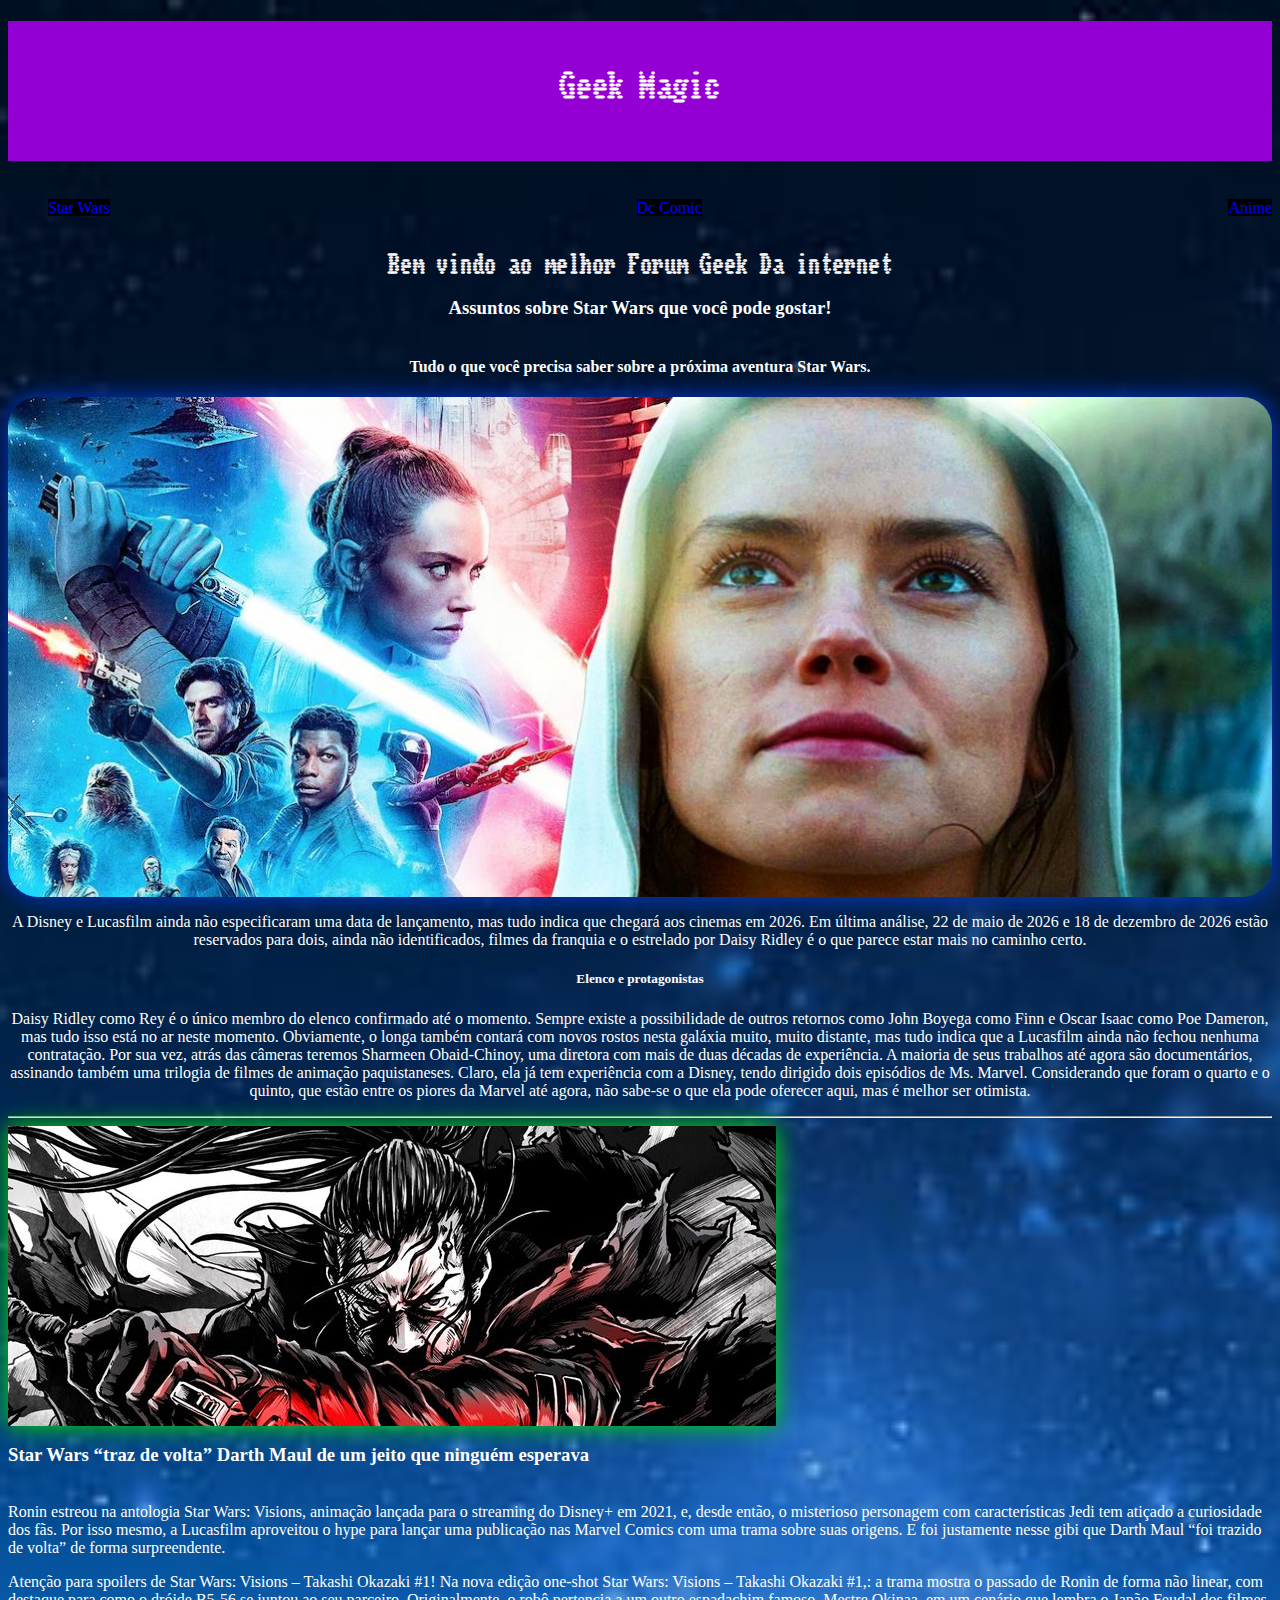
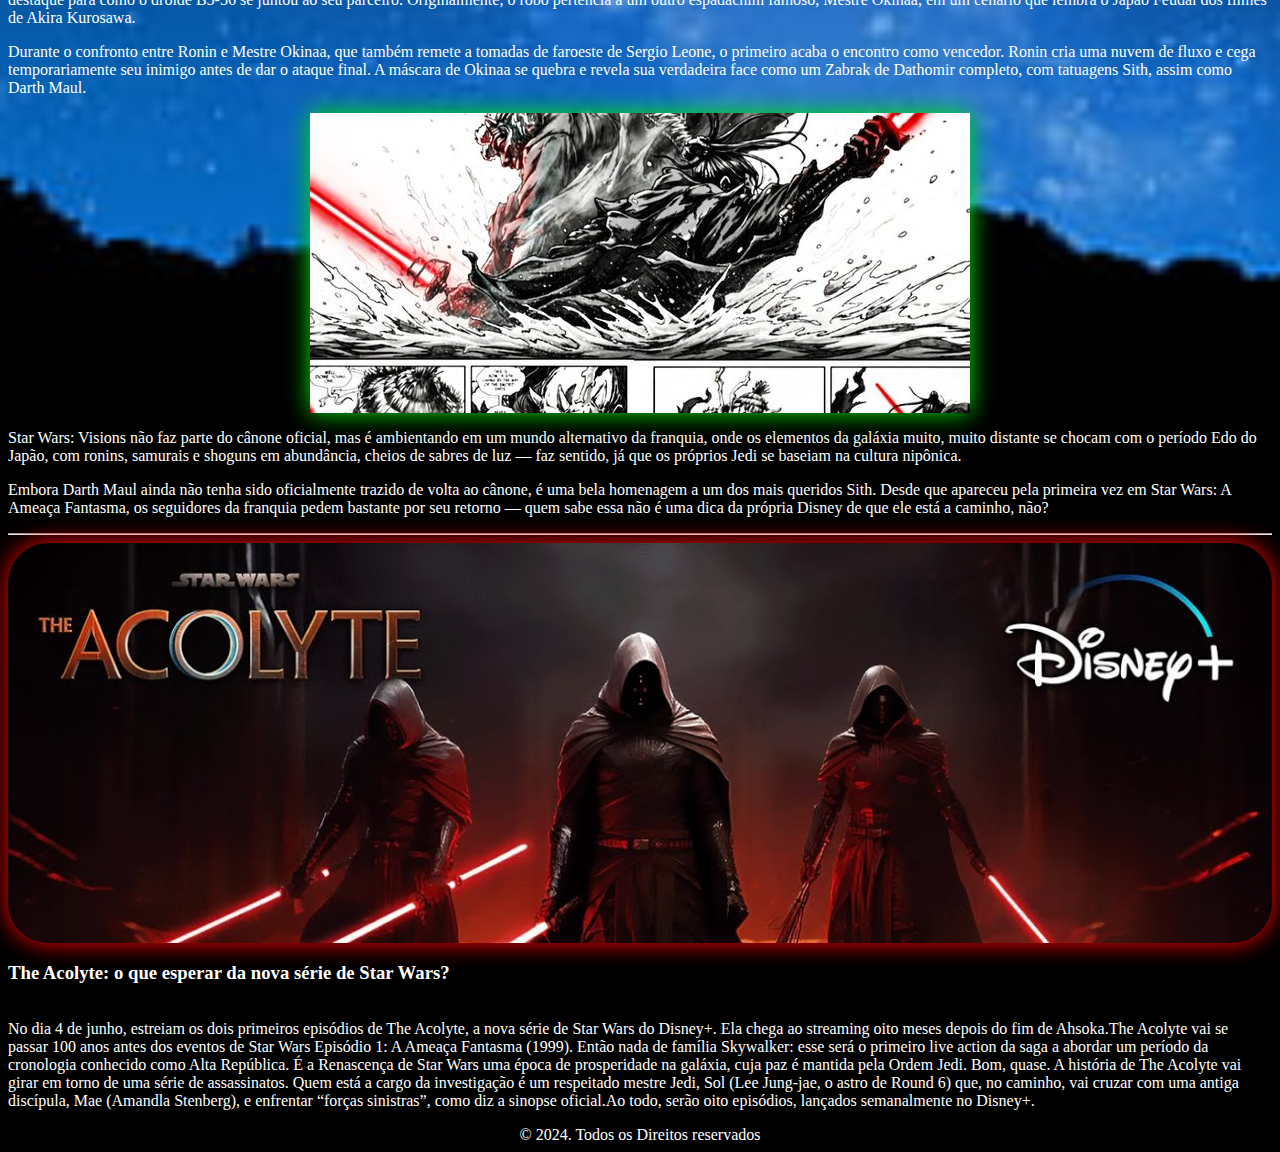
<file: index.html>
<!DOCTYPE html>
<html lang="en">

<head>
    <meta charset="UTF-8">
    <meta name="viewport" content="width=device-width, initial-scale=1.0">
    <title>Document</title>
    <link rel="stylesheet" href="index.css">
    <link rel="preconnect" href="https://fonts.googleapis.com">
    <link rel="preconnect" href="https://fonts.gstatic.com" crossorigin>
    <link href="https://fonts.googleapis.com/css2?family=Workbench&display=swap" rel="stylesheet">
</head>

<body>
    <h1>Geek Magic</h1>
    <header>
        <ul>
            <p><a class="bp" href="index.html">Star Wars</a></p>
            <p><a class="bp" href="link.html">Dc Comic</a></p>
            <p><a class="bp" href="link2.html">Anime</a></p>
        </ul>
    </header>
    <section>
        <h2>Bem vindo ao melhor Forum Geek Da internet</h2>
        <h3>Assuntos sobre Star Wars que você pode gostar!</h3>
        <h4>Tudo o que você precisa saber sobre a próxima aventura Star Wars.</h4>
        <div class="Posição">
        
        </div>
        <p>A Disney e Lucasfilm ainda não especificaram uma data de lançamento, mas tudo indica que chegará aos cinemas
            em 2026. Em última análise, 22 de maio de 2026 e 18 de dezembro de 2026 estão reservados para dois, ainda
            não identificados, filmes da franquia e o estrelado por Daisy Ridley é o que parece estar mais no caminho
            certo.</p>
        <h5>Elenco e protagonistas</h5>
        <p>Daisy Ridley como Rey é o único membro do elenco confirmado até o momento. Sempre existe a possibilidade de
            outros retornos como John Boyega como Finn e Oscar Isaac como Poe Dameron, mas tudo isso está no ar neste
            momento.

            Obviamente, o longa também contará com novos rostos nesta galáxia muito, muito distante, mas tudo indica que
            a Lucasfilm ainda não fechou nenhuma contratação. Por sua vez, atrás das câmeras teremos Sharmeen
            Obaid-Chinoy, uma diretora com mais de duas décadas de experiência.

            A maioria de seus trabalhos até agora são documentários, assinando também uma trilogia de filmes de animação
            paquistaneses. Claro, ela já tem experiência com a Disney, tendo dirigido dois episódios de Ms. Marvel.
            Considerando que foram o quarto e o quinto, que estão entre os piores da Marvel até agora, não sabe-se o que
            ela pode oferecer aqui, mas é melhor ser otimista.</p>
    </section>
    <hr>
    <div class="jp">

    </div>
    <main>
        <h3>Star Wars “traz de volta” Darth Maul de um jeito que ninguém esperava</h3>
        <p>Ronin estreou na antologia Star Wars: Visions, animação lançada para o streaming do Disney+ em 2021, e, desde
            então, o misterioso personagem com características Jedi tem atiçado a curiosidade dos fãs. Por isso mesmo, a
            Lucasfilm aproveitou o hype para lançar uma publicação nas Marvel Comics com uma trama sobre suas origens. E
            foi justamente nesse gibi que Darth Maul “foi trazido de volta” de forma surpreendente.</p>
        <p>Atenção para spoilers de Star Wars: Visions – Takashi Okazaki #1!

            Na nova edição one-shot Star Wars: Visions – Takashi Okazaki #1,: a trama mostra o passado de Ronin de forma
            não linear, com destaque para como o dróide B5-56 se juntou ao seu parceiro. Originalmente, o robô pertencia
            a um outro espadachim famoso, Mestre Okinaa, em um cenário que lembra o Japão Feudal dos filmes de Akira
            Kurosawa.</p>
        <p>Durante o confronto entre Ronin e Mestre Okinaa, que também remete a tomadas de faroeste de Sergio Leone, o
            primeiro acaba o encontro como vencedor. Ronin cria uma nuvem de fluxo e cega temporariamente seu inimigo
            antes de dar o ataque final. A máscara de Okinaa se quebra e revela sua verdadeira face como um Zabrak de
            Dathomir completo, com tatuagens Sith, assim como Darth Maul.</p>
        <div class="star">

        </div>
        <p>Star Wars: Visions não faz parte do cânone oficial, mas é ambientando em um mundo alternativo da franquia,
            onde os elementos da galáxia muito, muito distante se chocam com o período Edo do Japão, com ronins,
            samurais e shoguns em abundância, cheios de sabres de luz — faz sentido, já que os próprios Jedi se baseiam
            na cultura nipônica.</p>
        <p>Embora Darth Maul ainda não tenha sido oficialmente trazido de volta ao cânone, é uma bela homenagem a um dos
            mais queridos Sith. Desde que apareceu pela primeira vez em Star Wars: A Ameaça Fantasma, os seguidores da
            franquia pedem bastante por seu retorno — quem sabe essa não é uma dica da própria Disney de que ele está a
            caminho, não?</p>
    </main>
    <hr>
    <main>
        <div class="gg">

        </div>
        <h3>The Acolyte: o que esperar da nova série de Star Wars?</h3>
        <p>No dia 4 de junho, estreiam os dois primeiros episódios de The Acolyte, a nova série de Star Wars do Disney+.
            Ela chega ao streaming oito meses depois do fim de Ahsoka.The Acolyte vai se passar 100 anos antes dos
            eventos de Star Wars Episódio 1: A Ameaça Fantasma (1999). Então nada de família Skywalker: esse será o
            primeiro live action da saga a abordar um período da cronologia conhecido como Alta República. É a
            Renascença de Star Wars uma época de prosperidade na galáxia, cuja paz é mantida pela Ordem Jedi. Bom,
            quase. A história de The Acolyte vai girar em torno de uma série de assassinatos. Quem está a cargo da
            investigação é um respeitado mestre Jedi, Sol (Lee Jung-jae, o astro de Round 6) que, no caminho, vai cruzar
            com uma antiga discípula, Mae (Amandla Stenberg), e enfrentar “forças sinistras”, como diz a sinopse
            oficial.Ao todo, serão oito episódios, lançados semanalmente no Disney+.</p>

    </main>
    <footer>
        © 2024. Todos os Direitos reservados
    </footer>

</body>

</html>
</file>
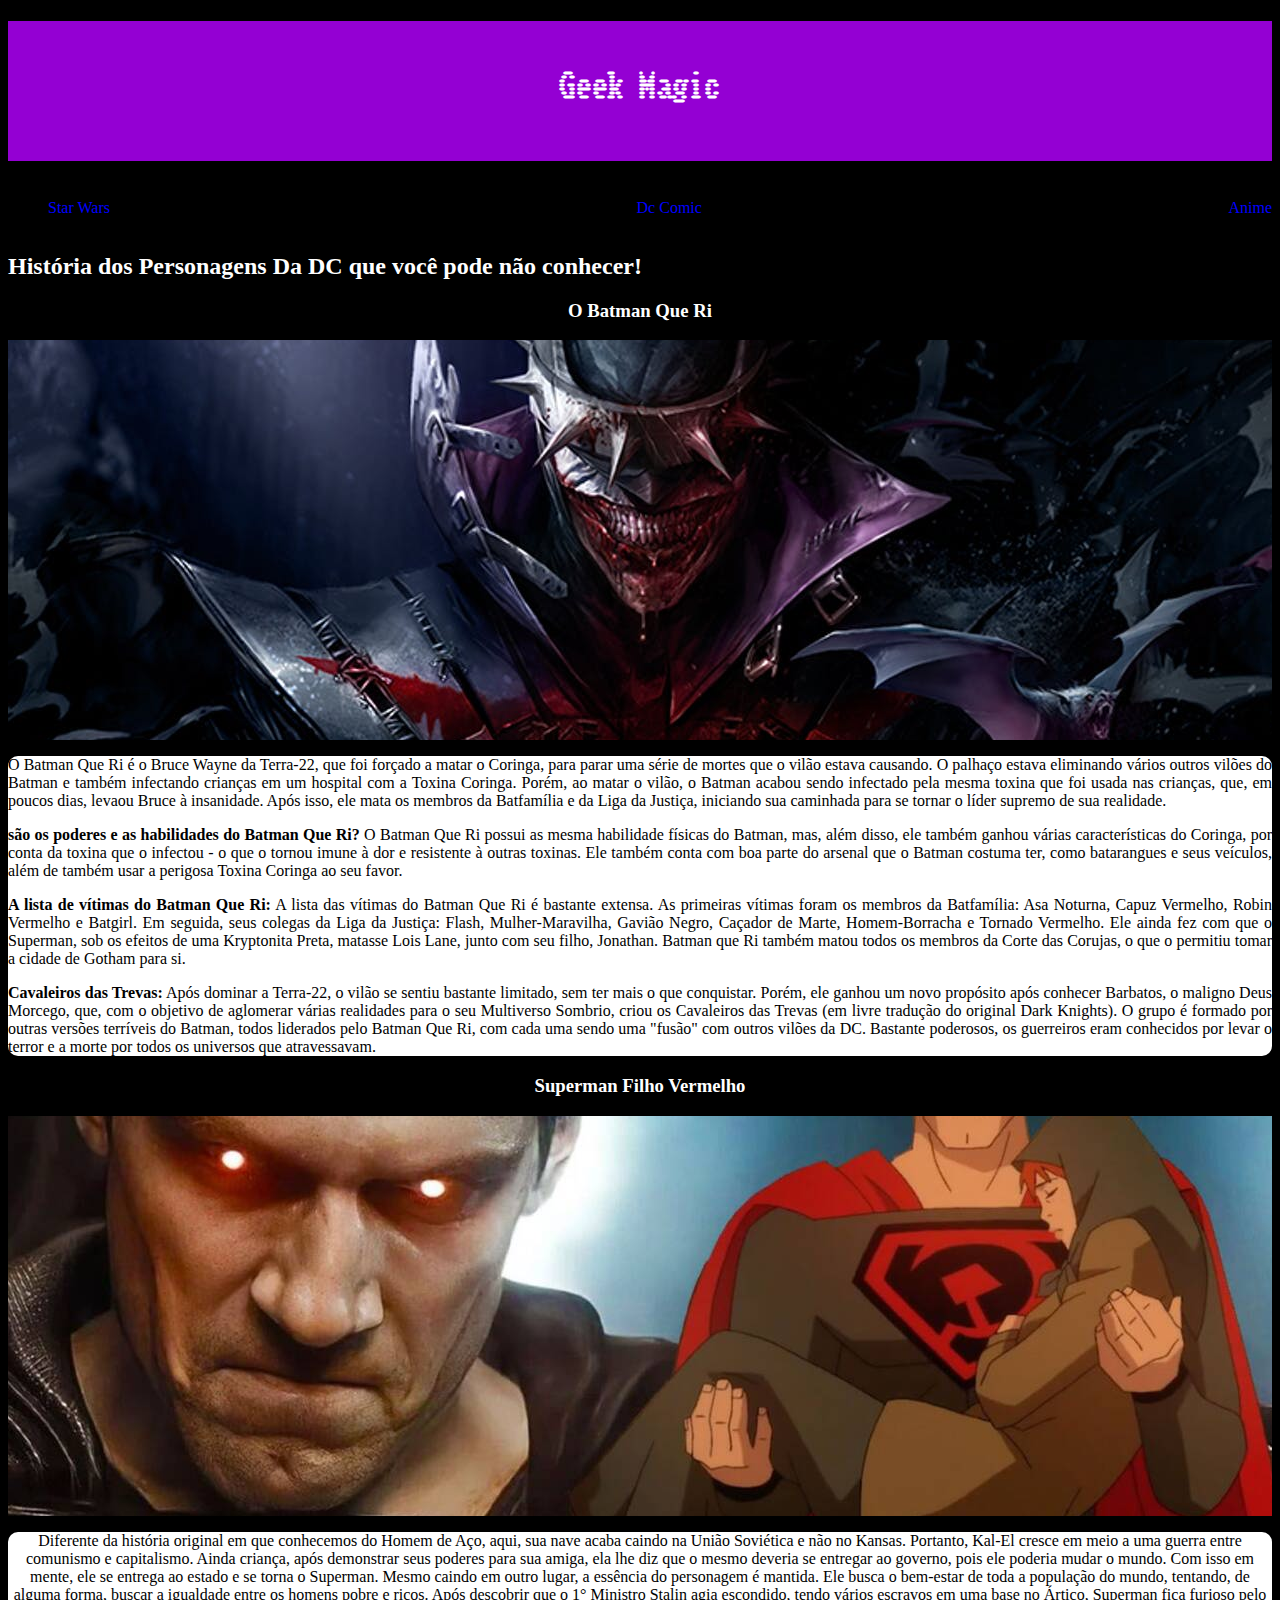
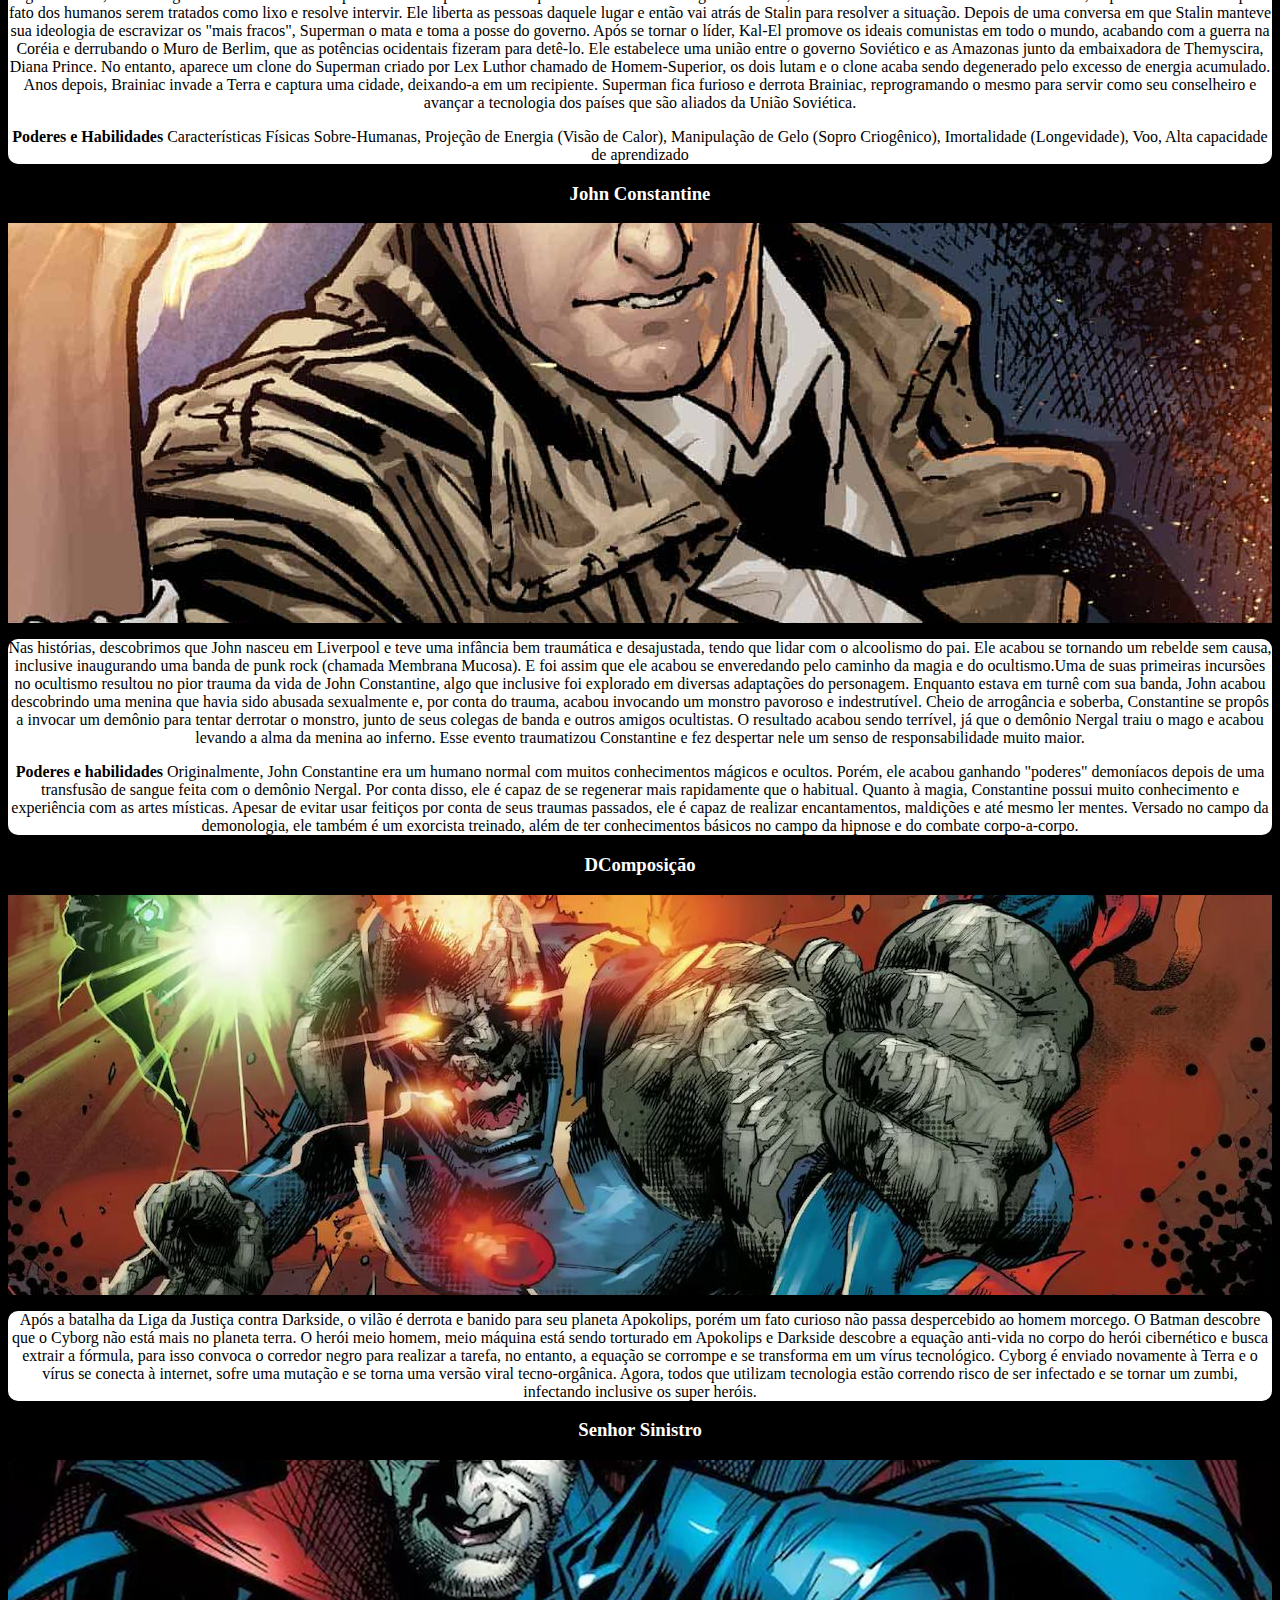
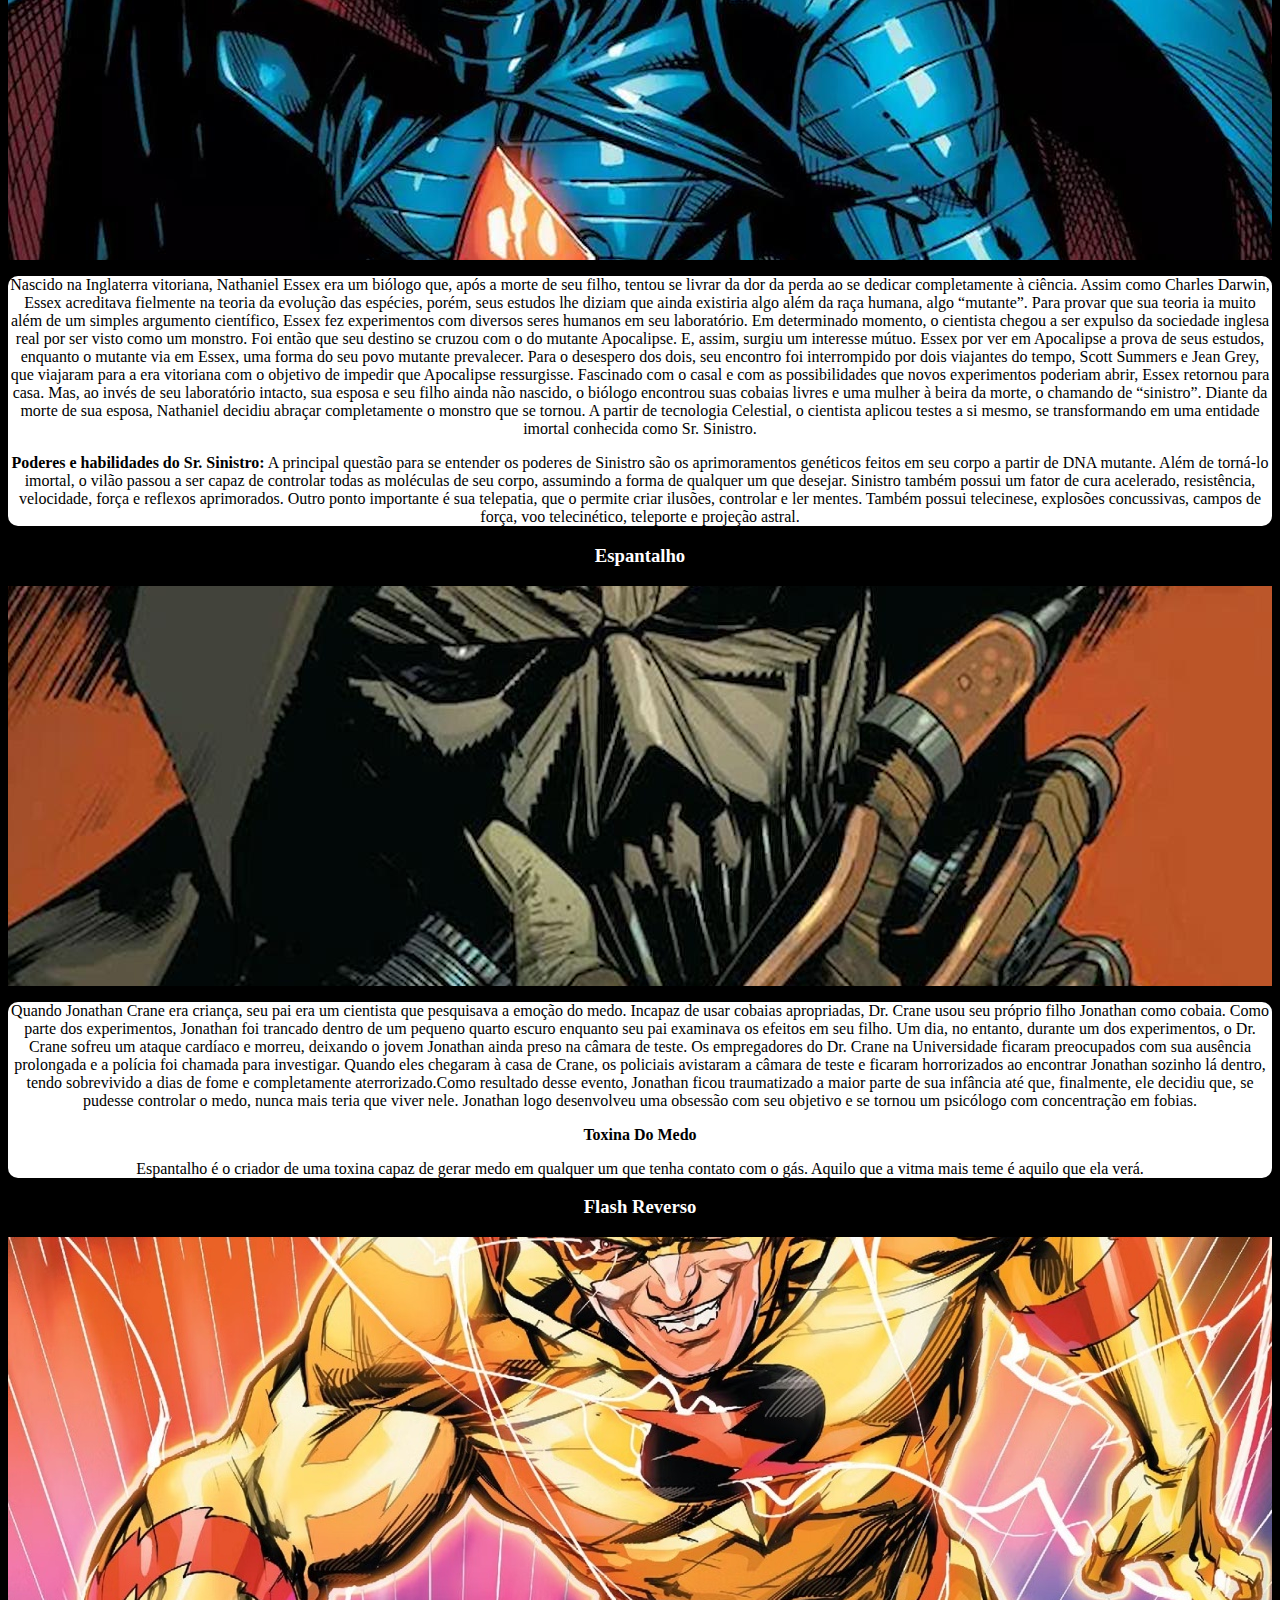
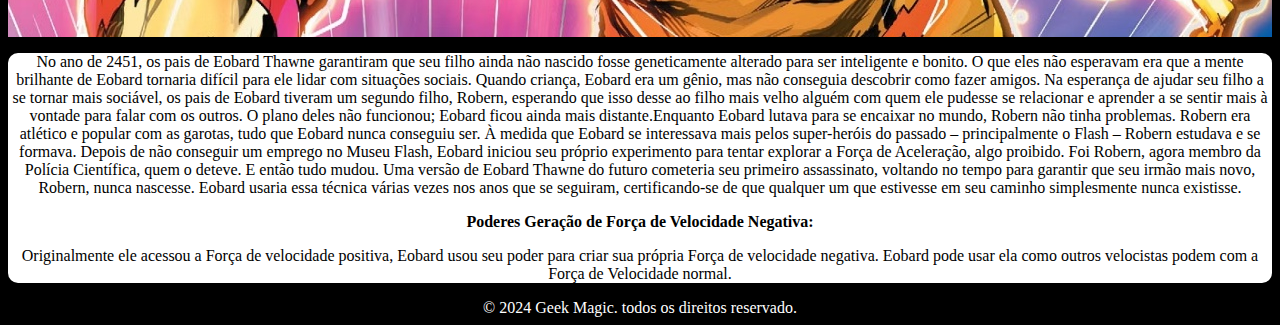
<file: link.html>
<!DOCTYPE html>
<html lang="en">

<head>
    <meta charset="UTF-8">
    <meta name="viewport" content="width=device-width, initial-scale=1.0">
    <title>Document</title>
    <link rel="stylesheet" href="link.css">
    <link rel="preconnect" href="https://fonts.googleapis.com">
    <link rel="preconnect" href="https://fonts.gstatic.com" crossorigin>
    <link href="https://fonts.googleapis.com/css2?family=Workbench&display=swap" rel="stylesheet">
</head>

<body>
    <h1>Geek Magic</h1>
    <header>
        <ul>
            <p><a class="bp" href="index.html">Star Wars</a></p>
            <p><a class="bp" href="link.html">Dc Comic</a></p>
            <p><a class="bp" href="link2.html">Anime</a></p>
        </ul>
    </header>
    <section>
        <h2>História dos Personagens Da DC que você pode não conhecer!</h2>
        <h3>O Batman Que Ri</h3>
        <Div class="pi">

        </Div>
        <div class="gh">
            <p>O Batman Que Ri é o Bruce Wayne da Terra-22, que foi forçado a matar o Coringa, para parar uma série de
                mortes que o vilão estava causando. O palhaço estava eliminando vários outros vilões do Batman e também
                infectando crianças em um hospital com a Toxina Coringa.

                Porém, ao matar o vilão, o Batman acabou sendo infectado pela mesma toxina que foi usada nas crianças,
                que, em poucos dias, levaou Bruce à insanidade. Após isso, ele mata os membros da Batfamília e da Liga
                da Justiça, iniciando sua caminhada para se tornar o líder supremo de sua realidade.

            </p>
            <p><strong> são os poderes e as habilidades do Batman Que Ri?</strong>
                O Batman Que Ri possui as mesma habilidade físicas do Batman, mas, além disso, ele também ganhou várias
                características do Coringa, por conta da toxina que o infectou - o que o tornou imune à dor e resistente
                à outras toxinas.

                Ele também conta com boa parte do arsenal que o Batman costuma ter, como batarangues e seus veículos,
                além de também usar a perigosa Toxina Coringa ao seu favor.

            </p>
            <p><strong> A lista de vítimas do Batman Que Ri:</strong>
                A lista das vítimas do Batman Que Ri é bastante extensa. As primeiras vítimas foram os membros da
                Batfamília: Asa Noturna, Capuz Vermelho, Robin Vermelho e Batgirl. Em seguida, seus colegas da Liga da
                Justiça: Flash, Mulher-Maravilha, Gavião Negro, Caçador de Marte, Homem-Borracha e Tornado Vermelho.

                Ele ainda fez com que o Superman, sob os efeitos de uma Kryptonita Preta, matasse Lois Lane, junto com
                seu filho, Jonathan. Batman que Ri também matou todos os membros da Corte das Corujas, o que o permitiu
                tomar a cidade de Gotham para si.</p>
            <p><strong> Cavaleiros das Trevas:</strong>
                Após dominar a Terra-22, o vilão se sentiu bastante limitado, sem ter mais o que conquistar. Porém, ele
                ganhou um novo propósito após conhecer Barbatos, o maligno Deus Morcego, que, com o objetivo de
                aglomerar várias realidades para o seu Multiverso Sombrio, criou os Cavaleiros das Trevas (em livre
                tradução do original Dark Knights).

                O grupo é formado por outras versões terríveis do Batman, todos liderados pelo Batman Que Ri, com cada
                uma sendo uma "fusão" com outros vilões da DC. Bastante poderosos, os guerreiros eram conhecidos por
                levar o terror e a morte por todos os universos que atravessavam.

           </p>
        </div>
        <h3>Superman Filho Vermelho</h3>
        <div class="te">

        </div>
        <div class="df">
            <p>Diferente da história original em que conhecemos do Homem de Aço, aqui, sua nave acaba caindo na União
                Soviética e não no Kansas. Portanto, Kal-El cresce em meio a uma guerra entre comunismo e capitalismo.
                Ainda criança, após demonstrar seus poderes para sua amiga, ela lhe diz que o mesmo deveria se entregar
                ao governo, pois ele poderia mudar o mundo. Com isso em mente, ele se entrega ao estado e se torna o
                Superman. Mesmo caindo em outro lugar, a essência do personagem é mantida. Ele busca o bem-estar de toda
                a população do mundo, tentando, de alguma forma, buscar a igualdade entre os homens pobre e ricos.

                Após descobrir que o 1° Ministro Stalin agia escondido, tendo vários escravos em uma base no Ártico,
                Superman fica furioso pelo fato dos humanos serem tratados como lixo e resolve intervir. Ele liberta as
                pessoas daquele lugar e então vai atrás de Stalin para resolver a situação. Depois de uma conversa em
                que Stalin manteve sua ideologia de escravizar os "mais fracos", Superman o mata e toma a posse do
                governo. Após se tornar o líder, Kal-El promove os ideais comunistas em todo o mundo, acabando com a
                guerra na Coréia e derrubando o Muro de Berlim, que as potências ocidentais fizeram para detê-lo.

                Ele estabelece uma união entre o governo Soviético e as Amazonas junto da embaixadora de Themyscira,
                Diana Prince. No entanto, aparece um clone do Superman criado por Lex Luthor chamado de Homem-Superior,
                os dois lutam e o clone acaba sendo degenerado pelo excesso de energia acumulado. Anos depois, Brainiac
                invade a Terra e captura uma cidade, deixando-a em um recipiente. Superman fica furioso e derrota
                Brainiac, reprogramando o mesmo para servir como seu conselheiro e avançar a tecnologia dos países que
                são aliados da União Soviética.</p>
            <p><strong>Poderes e Habilidades</strong>
                Características Físicas Sobre-Humanas, Projeção de Energia (Visão de Calor), Manipulação de Gelo (Sopro
                Criogênico), Imortalidade (Longevidade), Voo, Alta capacidade de aprendizado</p>
        </div>
        <h3>John Constantine</h3>
        <div class="zx">

        </div>
        <div class="we">
            <p>Nas histórias, descobrimos que John nasceu em Liverpool e teve uma infância bem traumática e desajustada,
                tendo que lidar com o alcoolismo do pai. Ele acabou se tornando um rebelde sem causa, inclusive
                inaugurando uma banda de punk rock (chamada Membrana Mucosa). E foi assim que ele acabou se enveredando
                pelo caminho da magia e do ocultismo.Uma de suas primeiras incursões no ocultismo resultou no pior
                trauma da vida de John Constantine, algo que inclusive foi explorado em diversas adaptações do
                personagem. Enquanto estava em turnê com sua banda, John acabou descobrindo uma menina que havia sido
                abusada sexualmente e, por conta do trauma, acabou invocando um monstro pavoroso e indestrutível.

                Cheio de arrogância e soberba, Constantine se propôs a invocar um demônio para tentar derrotar o
                monstro, junto de seus colegas de banda e outros amigos ocultistas. O resultado acabou sendo terrível,
                já que o demônio Nergal traiu o mago e acabou levando a alma da menina ao inferno. Esse evento
                traumatizou Constantine e fez despertar nele um senso de responsabilidade muito maior. </p>
            <p><strong>Poderes e habilidades</strong>
                Originalmente, John Constantine era um humano normal com muitos conhecimentos mágicos e ocultos. Porém,
                ele acabou ganhando "poderes" demoníacos depois de uma transfusão de sangue feita com o demônio Nergal.
                Por conta disso, ele é capaz de se regenerar mais rapidamente que o habitual.

                Quanto à magia, Constantine possui muito conhecimento e experiência com as artes místicas. Apesar de
                evitar usar feitiços por conta de seus traumas passados, ele é capaz de realizar encantamentos,
                maldições e até mesmo ler mentes. Versado no campo da demonologia, ele também é um exorcista treinado,
                além de ter conhecimentos básicos no campo da hipnose e do combate corpo-a-corpo.</p>
        </div>
        </div>
        <h3>DComposição</h3>
        <div class="vv">

        </div>
        <div class="qs">
            <p>Após a batalha da Liga da Justiça contra Darkside, o vilão é derrota e banido para seu planeta Apokolips,
                porém um fato curioso não passa despercebido ao homem morcego. O Batman descobre que o Cyborg não está
                mais no planeta terra.

                O herói meio homem, meio máquina está sendo torturado em Apokolips e Darkside descobre a equação
                anti-vida no corpo do herói cibernético e busca extrair a fórmula, para isso convoca o corredor negro
                para realizar a tarefa, no entanto, a equação se corrompe e se transforma em um vírus tecnológico.
                Cyborg é enviado novamente à Terra e o vírus se conecta à internet, sofre uma mutação e se torna uma
                versão viral tecno-orgânica. Agora, todos que utilizam tecnologia estão correndo risco de ser infectado
                e se tornar um zumbi, infectando inclusive os super heróis.</p>
        </div>
        <h3>Senhor Sinistro</h3>
        <div class="dg">

        </div>
        <div class="lç">
            <p>Nascido na Inglaterra vitoriana, Nathaniel Essex era um biólogo que, após a morte de seu filho, tentou se
                livrar da dor da perda ao se dedicar completamente à ciência. Assim como Charles Darwin, Essex
                acreditava fielmente na teoria da evolução das espécies, porém, seus estudos lhe diziam que ainda
                existiria algo além da raça humana, algo “mutante”.

                Para provar que sua teoria ia muito além de um simples argumento científico, Essex fez experimentos com
                diversos seres humanos em seu laboratório. Em determinado momento, o cientista chegou a ser expulso da
                sociedade inglesa real por ser visto como um monstro. Foi então que seu destino se cruzou com o do
                mutante Apocalipse.

                E, assim, surgiu um interesse mútuo. Essex por ver em Apocalipse a prova de seus estudos, enquanto o
                mutante via em Essex, uma forma do seu povo mutante prevalecer. Para o desespero dos dois, seu encontro
                foi interrompido por dois viajantes do tempo, Scott Summers e Jean Grey, que viajaram para a era
                vitoriana com o objetivo de impedir que Apocalipse ressurgisse.

                Fascinado com o casal e com as possibilidades que novos experimentos poderiam abrir, Essex retornou para
                casa. Mas, ao invés de seu laboratório intacto, sua esposa e seu filho ainda não nascido, o biólogo
                encontrou suas cobaias livres e uma mulher à beira da morte, o chamando de “sinistro”.

                Diante da morte de sua esposa, Nathaniel decidiu abraçar completamente o monstro que se tornou. A partir
                de tecnologia Celestial, o cientista aplicou testes a si mesmo, se transformando em uma entidade imortal
                conhecida como Sr. Sinistro.</p>
            <p><strong>Poderes e habilidades do Sr. Sinistro:</strong>
                A principal questão para se entender os poderes de Sinistro são os aprimoramentos genéticos feitos em
                seu corpo a partir de DNA mutante. Além de torná-lo imortal, o vilão passou a ser capaz de controlar
                todas as moléculas de seu corpo, assumindo a forma de qualquer um que desejar. Sinistro também possui um
                fator de cura acelerado, resistência, velocidade, força e reflexos aprimorados.

                Outro ponto importante é sua telepatia, que o permite criar ilusões, controlar e ler mentes. Também
                possui telecinese, explosões concussivas, campos de força, voo telecinético, teleporte e projeção
                astral.</p>
        </div>
        <h3>Espantalho</h3>
        <div class="ll">

        </div>
        <div class="as">
            <p>Quando Jonathan Crane era criança, seu pai era um cientista que pesquisava a emoção do medo. Incapaz de
                usar cobaias apropriadas, Dr. Crane usou seu próprio filho Jonathan como cobaia.

                Como parte dos experimentos, Jonathan foi trancado dentro de um pequeno quarto escuro enquanto seu pai
                examinava os efeitos em seu filho. Um dia, no entanto, durante um dos experimentos, o Dr. Crane sofreu
                um ataque cardíaco e morreu, deixando o jovem Jonathan ainda preso na câmara de teste. Os empregadores
                do Dr. Crane na Universidade ficaram preocupados com sua ausência prolongada e a polícia foi chamada
                para investigar. Quando eles chegaram à casa de Crane, os policiais avistaram a câmara de teste e
                ficaram horrorizados ao encontrar Jonathan sozinho lá dentro, tendo sobrevivido a dias de fome e
                completamente aterrorizado.Como resultado desse evento, Jonathan ficou traumatizado a maior parte de sua
                infância até que,
                finalmente, ele decidiu que, se pudesse controlar o medo, nunca mais teria que viver nele. Jonathan logo
                desenvolveu uma obsessão com seu objetivo e se tornou um psicólogo com concentração em fobias.</p>
            <p><strong>Toxina Do Medo</strong></p>
            <p>Espantalho é o criador de uma toxina capaz de gerar medo em qualquer um que tenha contato com o gás.
                Aquilo que a vitma mais teme é aquilo que ela verá.</p>
        </div>
        <h3>Flash Reverso</h3>
        <div class="ak">

        </div>
        <div class="ur">
            <p>No ano de 2451, os pais de Eobard Thawne garantiram que seu filho ainda não nascido fosse geneticamente
                alterado para ser inteligente e bonito. O que eles não esperavam era que a mente brilhante de Eobard
                tornaria difícil para ele lidar com situações sociais. Quando criança, Eobard era um gênio, mas não
                conseguia descobrir como fazer amigos.

                Na esperança de ajudar seu filho a se tornar mais sociável, os pais de Eobard tiveram um segundo filho,
                Robern, esperando que isso desse ao filho mais velho alguém com quem ele pudesse se relacionar e
                aprender a se sentir mais à vontade para falar com os outros. O plano deles não funcionou; Eobard ficou
                ainda mais distante.Enquanto Eobard lutava para se encaixar no mundo, Robern não tinha problemas. Robern
                era atlético e popular com as garotas, tudo que Eobard nunca conseguiu ser. À medida que Eobard se
                interessava mais pelos super-heróis do passado – principalmente o Flash – Robern estudava e se formava.
                Depois de não conseguir um emprego no Museu Flash, Eobard iniciou seu próprio experimento para tentar
                explorar a Força de Aceleração, algo proibido. Foi Robern, agora membro da Polícia Científica, quem o
                deteve.

                E então tudo mudou. Uma versão de Eobard Thawne do futuro cometeria seu primeiro assassinato, voltando
                no tempo para garantir que seu irmão mais novo, Robern, nunca nascesse. Eobard usaria essa técnica
                várias vezes nos anos que se seguiram, certificando-se de que qualquer um que estivesse em seu caminho
                simplesmente nunca existisse.</p>
            <p><strong>Poderes Geração de Força de Velocidade Negativa:</strong></p>
            <p>Originalmente ele acessou a Força de velocidade positiva, Eobard usou seu poder para criar sua própria
                Força de velocidade negativa. Eobard pode usar ela como outros velocistas podem com a Força de
                Velocidade normal.</p>

        </div>
    </section>
    <footer>
        © 2024 Geek Magic. todos os direitos reservado.
    </footer>

</body>

</html>
</file>
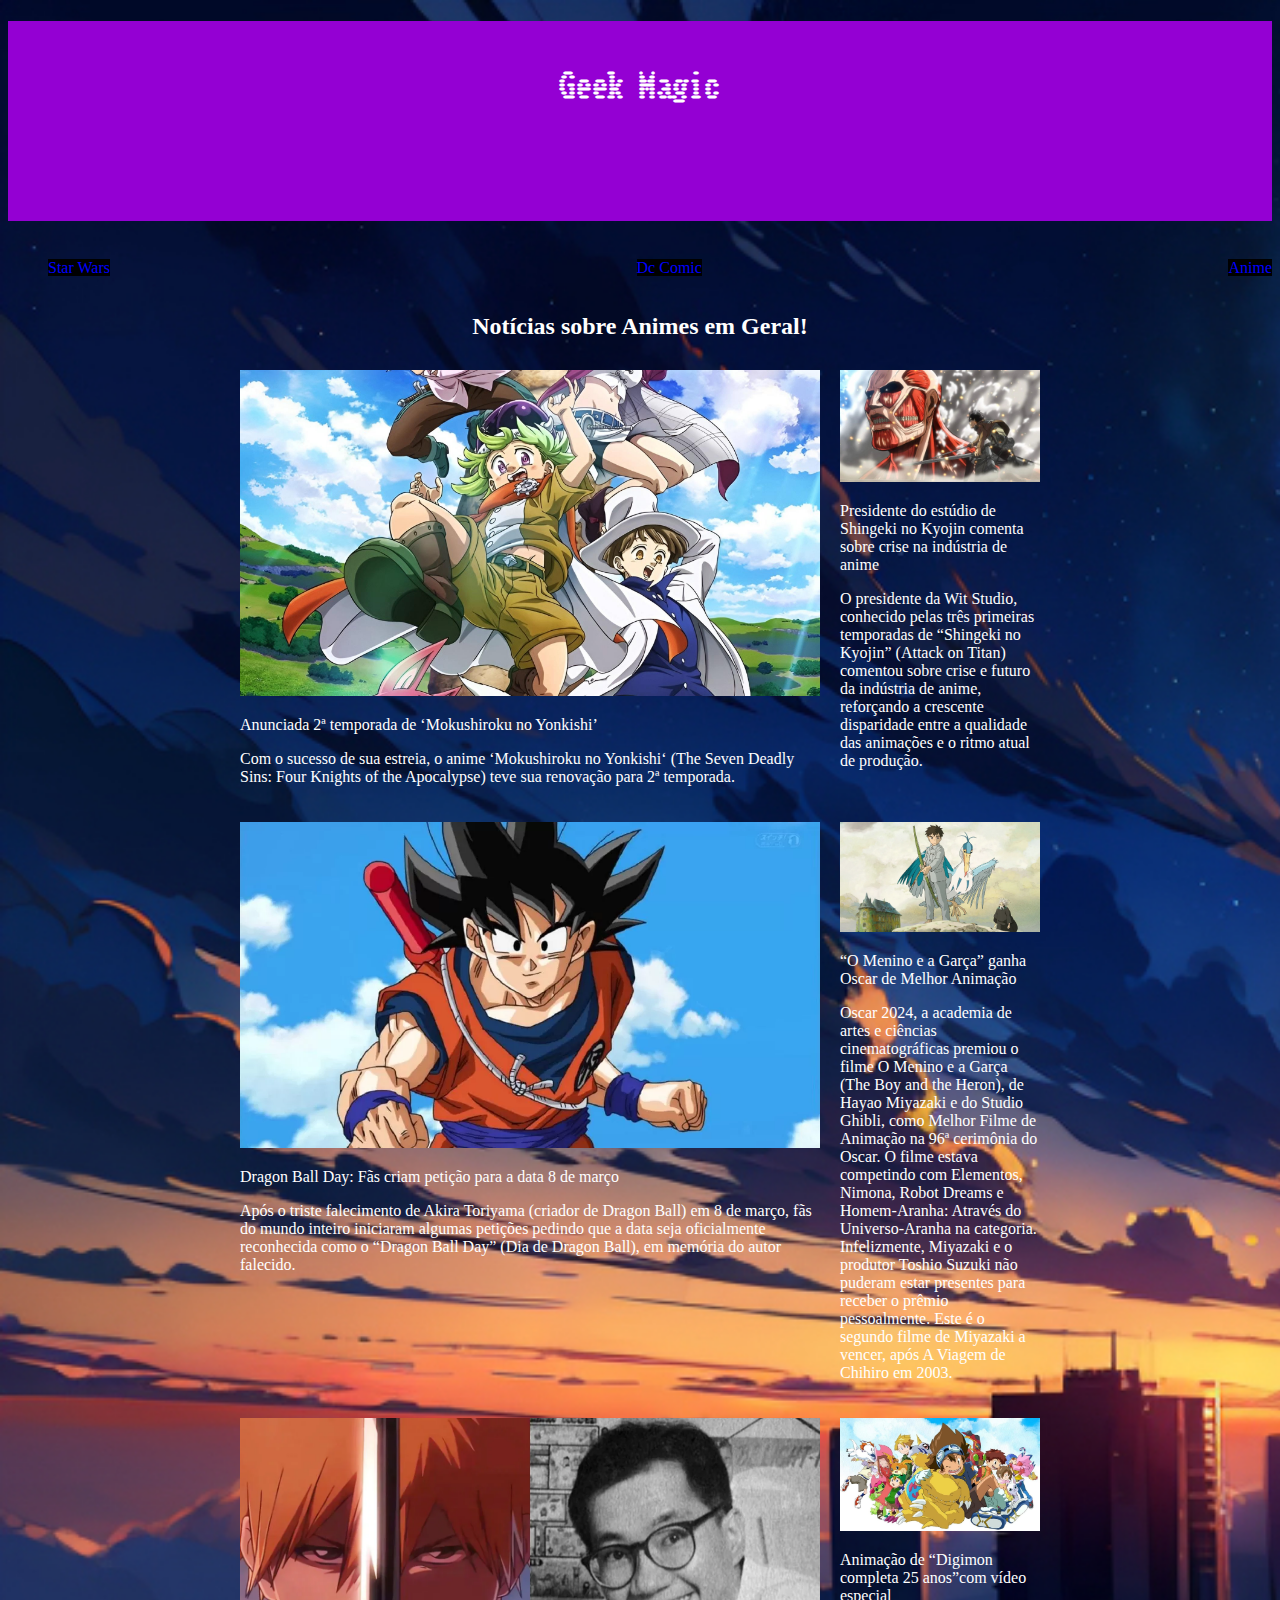
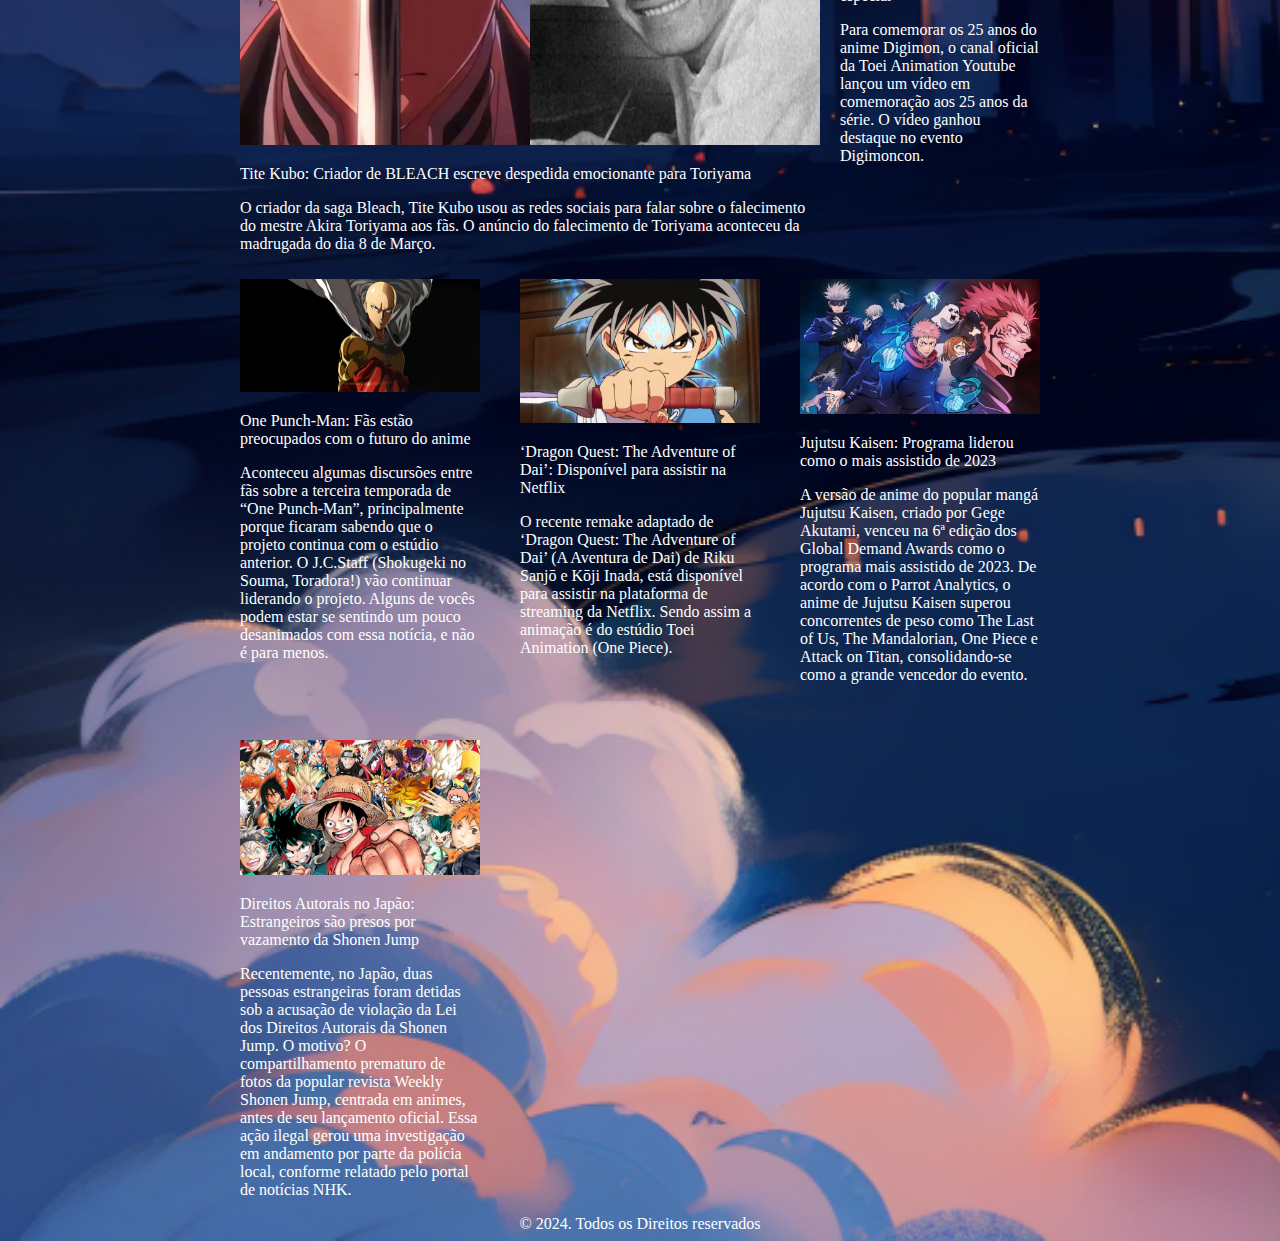
<file: link2.html>
<!DOCTYPE html>
<html lang="en">

<head>
    <meta charset="UTF-8">
    <meta name="viewport" content="width=device-width, initial-scale=1.0">
    <title>Document</title>
    <link rel="stylesheet" href="link2.css">
    <link rel="preconnect" href="https://fonts.googleapis.com">
    <link rel="preconnect" href="https://fonts.gstatic.com" crossorigin>
    <link href="https://fonts.googleapis.com/css2?family=Workbench&display=swap" rel="stylesheet">
</head>

<body>
    <h1>Geek Magic</h1>
    <header>
        <ul>
            <p><a class="bp" href="index.html">Star Wars</a></p>
            <p><a class="bp" href="link.html">Dc Comic</a></p>
            <p><a class="bp" href="link2.html">Anime</a></p>
        </ul>
    </header>
    <h2>Notícias sobre Animes em Geral!</h2>
    <section class="lo">
        <div>
            <img src="images/portada_mokushiroku-3.jpg">
            <p>Anunciada 2ª temporada de ‘Mokushiroku no Yonkishi’</p>
            <p>Com o sucesso de sua estreia, o anime ‘Mokushiroku no Yonkishi‘ (The Seven Deadly Sins: Four Knights of
                the
                Apocalypse) teve sua renovação para 2ª temporada.</p>
        </div>
        <div>
            <img src="images/i596822.jpeg">
            <p>Presidente do estúdio de Shingeki no Kyojin comenta sobre crise na indústria de anime</p>
            <p>O presidente da Wit Studio, conhecido pelas três primeiras temporadas de “Shingeki no Kyojin” (Attack on
                Titan) comentou sobre crise e futuro da indústria de anime, reforçando a crescente disparidade entre a
                qualidade das animações e o ritmo atual de produção.</p>
        </div>
        <div>
            <img src="images/cropped-Goku-1024x576.webp">
            <p>Dragon Ball Day: Fãs criam petição para a data 8 de março</p>
            <p>Após o triste falecimento de Akira Toriyama (criador de Dragon Ball) em 8 de março, fãs do mundo inteiro
                iniciaram algumas petições pedindo que a data seja oficialmente reconhecida como o “Dragon Ball Day”
                (Dia de
                Dragon Ball), em memória do autor falecido.</p>
        </div>
        <div>
            <img src="images/OMeninoeaGarca_Version_pt-BR-22.02-Digital-e1705666622367.webp">
            <p>“O Menino e a Garça” ganha Oscar de Melhor Animação</p>
            <p>Oscar 2024, a academia de artes e ciências cinematográficas premiou o filme O Menino e a Garça (The Boy
                and
                the Heron), de Hayao Miyazaki e do Studio Ghibli, como Melhor Filme de Animação na 96ª cerimônia do
                Oscar. O
                filme estava competindo com Elementos, Nimona, Robot Dreams e Homem-Aranha: Através do Universo-Aranha
                na
                categoria. Infelizmente, Miyazaki e o produtor Toshio Suzuki não puderam estar presentes para receber o
                prêmio pessoalmente. Este é o segundo filme de Miyazaki a vencer, após A Viagem de Chihiro em 2003.</p>
        </div>
        <div>
            <img src="images/Tite-Kubo-Criador-de-BLEACH-escreve-despedida-emocionante-para-Toriyama-jpg.webp">
            <p>Tite Kubo: Criador de BLEACH escreve despedida emocionante para Toriyama</p>
            <p>O criador da saga Bleach, Tite Kubo usou as redes sociais para falar sobre o falecimento do mestre Akira
                Toriyama aos fãs. O anúncio do falecimento de Toriyama aconteceu da madrugada do dia 8 de Março.

            </p>
        </div>
        <div>
            <img src="images/digimon-e1663079480457.jpg">
            <p>Animação de “Digimon completa 25 anos”com vídeo especial</p>
            <p>Para comemorar os 25 anos do anime Digimon, o canal oficial da Toei Animation Youtube lançou um vídeo em
                comemoração aos 25 anos da série. O vídeo ganhou destaque no evento Digimoncon.</p>
        </div>
    </section>
    <main class="lo2">
        <div>
            <img src="images/capa-analise-one-punch-man.jpg">
            <p>One Punch-Man: Fãs estão preocupados com o futuro do anime</p>
            <p>Aconteceu algumas discursões entre fãs sobre a terceira temporada de “One Punch-Man”, principalmente
                porque
                ficaram sabendo que o projeto continua com o estúdio anterior. O J.C.Staff (Shokugeki no Souma,
                Toradora!)
                vão continuar liderando o projeto. Alguns de vocês podem estar se sentindo um pouco desanimados com essa
                notícia, e não é para menos.</p>
        </div>
        <div>
            <img src="images/b1dc94c870cc7f53043724d6f06e13ad.jpg">
            <p>‘Dragon Quest: The Adventure of Dai’: Disponível para assistir na Netflix</p>
            <p>O recente remake adaptado de ‘Dragon Quest: The Adventure of Dai’ (A Aventura de Dai) de Riku Sanjō e
                Kōji
                Inada, está disponível para assistir na plataforma de streaming da Netflix. Sendo assim a animação é do
                estúdio Toei Animation (One Piece).</p>
        </div>
        <div>
            <img src="images/JJK-header-mobile2.webp">
            <p>Jujutsu Kaisen: Programa liderou como o mais assistido de 2023
            </p>
            <p>A versão de anime do popular mangá Jujutsu Kaisen, criado por Gege Akutami, venceu na 6ª edição dos
                Global
                Demand Awards como o programa mais assistido de 2023. De acordo com o Parrot Analytics, o anime de
                Jujutsu
                Kaisen superou concorrentes de peso como The Last of Us, The Mandalorian, One Piece e Attack on Titan,
                consolidando-se como a grande vencedor do evento.</p>
        </div>
        <div>
            <img src="images/i521747.jpeg">
            <p>Direitos Autorais no Japão: Estrangeiros são presos por vazamento da Shonen Jump</p>
            <p>Recentemente, no Japão, duas pessoas estrangeiras foram detidas sob a acusação de violação da Lei dos
                Direitos Autorais da Shonen Jump. O motivo? O compartilhamento prematuro de fotos da popular revista
                Weekly Shonen Jump, centrada em animes, antes de seu lançamento oficial. Essa ação ilegal gerou uma
                investigação em andamento por parte da polícia local, conforme relatado pelo portal de notícias NHK.</p>
        </div>
    </main>
    <footer>
        © 2024. Todos os Direitos reservados
    </footer>

</body>

</html>
</file>
<file: index.css>
body{
   background-image: url(images/star-wars-death-star-at-at-space-wallpaper-preview.jpg);
   background-repeat: no-repeat;
   background-size: cover;
}

h1{
    text-align: center;
    height: 40px;
    font-family: workbench,sans-serif;
    background-color: darkviolet;
    color: white;
    padding: 50px;
    
}
h2{
    text-align: center;
    color: white;
    font-family: workbench,sans-serif;
}
section{
    color: white;
    text-align: center;
}

a{
     color: blue;
     text-decoration: none;
    
     
}
ul{
    display: flex;
    justify-content: space-between;
    
    
    
    
}
.Posição{
    background-image: url(images/MV5BMzVkYzAzM2UtYTM1Ni00ZTIyLTgwMzctZTQ1MGRhYjgyZmYwXkEyXkFqcGdeQXVyMTE0MzQwMjgz._V1_.jpg);
    background-repeat: no-repeat;
    background-size: cover;
    display: flex;
    height: 500px;
    border-radius: 30px;
    filter:drop-shadow(0 0 0.75rem rgb(0, 58, 216));
}
.jp{
    background-image: url(images/i874129.jpeg);
    height: 300px;
    background-repeat: no-repeat;
    filter:drop-shadow(0 0 0.75rem rgb(0, 228, 0));
}
h3{
    color: white;
    height: 40px;
}
main{
    color: white;
}
.star{
    background-image: url(images/i874127.jpeg);
    height: 300px;
    background-repeat: no-repeat;
    background-position: center;
    filter:drop-shadow(0 0 0.75rem rgb(0, 228, 0));
    border-radius: 30px;
    
}
.gg{
    background-image: url(images/maxresdefault.jpg);
    display: flex;
    flex-direction: row;
    height: 400px;
    background-repeat: no-repeat;
    background-size: cover;
    border-radius: 40px;
    filter: drop-shadow(0 0 0.75rem rgb(255, 0, 0));
}
.bp{
    background-color: black;
    height: 100px;
}
.bp:hover{
    background-color: rebeccapurple;
}
footer{
    color: white;
    text-align: center;
}
</file>
<file: link.css>
body{
   background-color: black;
}
h1{
    text-align: center;
    height: 40px;
    font-family: workbench,sans-serif;
    background-color: darkviolet;
    color: white;
    padding: 50px;
    
}
h2{
    text-align: justify;
}
a{
    color: blue;
    text-decoration: none;
}
ul{
    display: flex;
    justify-content: space-between;
}
section{
    color: white;
    text-align: center;
}
.pi{
    background-image: url(images/Batman-que-Ri.jpeg);
    height: 400px; 
    background-repeat: no-repeat;
    background-position: center;
}
.bp{
    background-color: black;
    height: 100px;
}
.bp:hover{
    background-color: rebeccapurple;
}
.gh{
    background-color: white;
    color: black;
    border-radius: 10px;
    text-align: justify;
   
    
    
}
.te{
    background-image: url(images/matthew-vaughn-superman.jpg);
    height: 400px;
    background-repeat: no-repeat;
    background-position: center;
}
.df{
    background-color: white;
    color: black;
    border-radius: 10px;
}
.zx{
    background-image: url(images/GalleryChar_1900x900_Constantine_52ab6fb8242ac7.67239011.jpg);
    height: 400px;
    background-repeat: no-repeat;
    background-position: center;
}
.we{
    background-color: white;
    color: black;
    border-radius: 10px;
    
}
.vv{
    background-image: url(images/20220518-20220518_190029.jpg);
    height: 400px;
    background-repeat: no-repeat;
    background-position: center;
}
.qs{
    background-color: white;
    color: black;
    border-radius: 10px;
}
.dg{
    background-image: url(images/312682393-i659533.jpg);
    height: 400px;
    background-repeat: no-repeat;
    background-position:center;
}
.lç{
    background-color: white;
    color: black;
    border-radius: 10px;
}
.ll{
    background-image: url(images/vilanias.jpg);
    height: 400px;
    background-repeat: no-repeat;
    background-position: center;
}
.as{
    background-color: white;
    color: black;
    border-radius: 10px;
}
.ak{
    background-image: url(images/flash-reverso.jpg);
    height: 400px;
    background-position: center;
    background-repeat: no-repeat;

}
.ur{
    background-color: white;
    color: black;
    border-radius: 10px;
}
footer{
    color: white;
    text-align: center;
}
</file>
<file: link2.css>
body{
    background-image: url(images/wallpapersden.com_anime-landscape-hd-ai-city_1952x1120.jpg);
    background-repeat: no-repeat;
    background-size: cover;
}
h1{
    text-align: center;
    height: 100px;
    font-family: workbench,sans-serif;
    background-color: darkviolet;
    color: white;
    padding: 50px;
    
}
h2{
    color: white;
    text-align: center;
}
a{
    color: blue;
    text-decoration: none;
}
ul{
    display: flex;
    justify-content: space-between;
}
.bp{
    background-color: black;
    height: 100px;
}
.bp:hover{
    background-color: rebeccapurple;
}
img{
    max-width: 100%;
}
.lo {
   display: grid;
   grid-template-columns: 1fr 200px;
   grid-gap: 20px;
   max-width: 800px;
   padding: 10px;
   margin: 0 auto;
   color: white;
   
   
    
}
@media (max-width: 600px) {
    .lo {
        grid-template-columns: 1fr;
    }
}
.lo2 {
    display: grid;
    grid-template-columns: 1fr 1fr 1fr;
    max-width: 800px;
    margin: 0 auto;
    grid-gap: 40px;
    color: white;
    
    
}
@media (max-width: 600px) {
    .lo2 {
        grid-template-columns: 1fr;
    }
}
footer{
    color: white;
    text-align: center;
}
</file>
